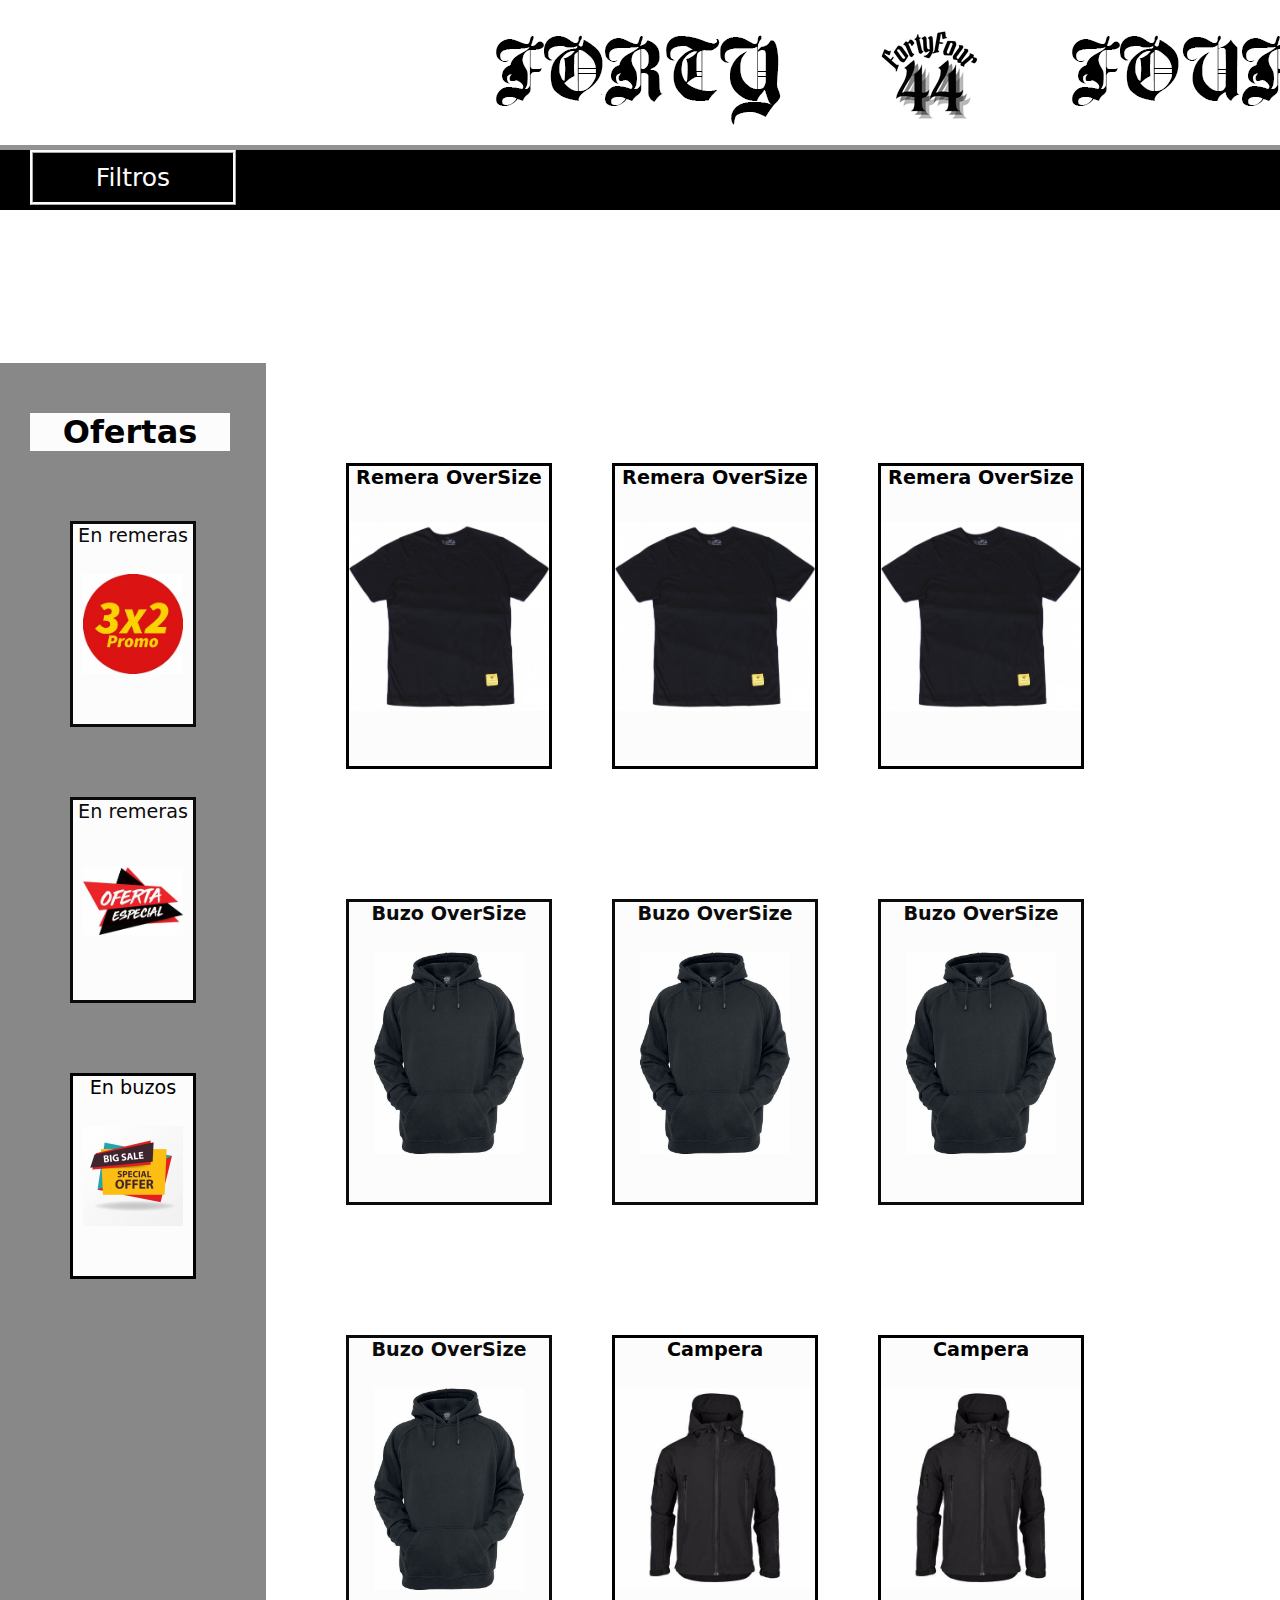
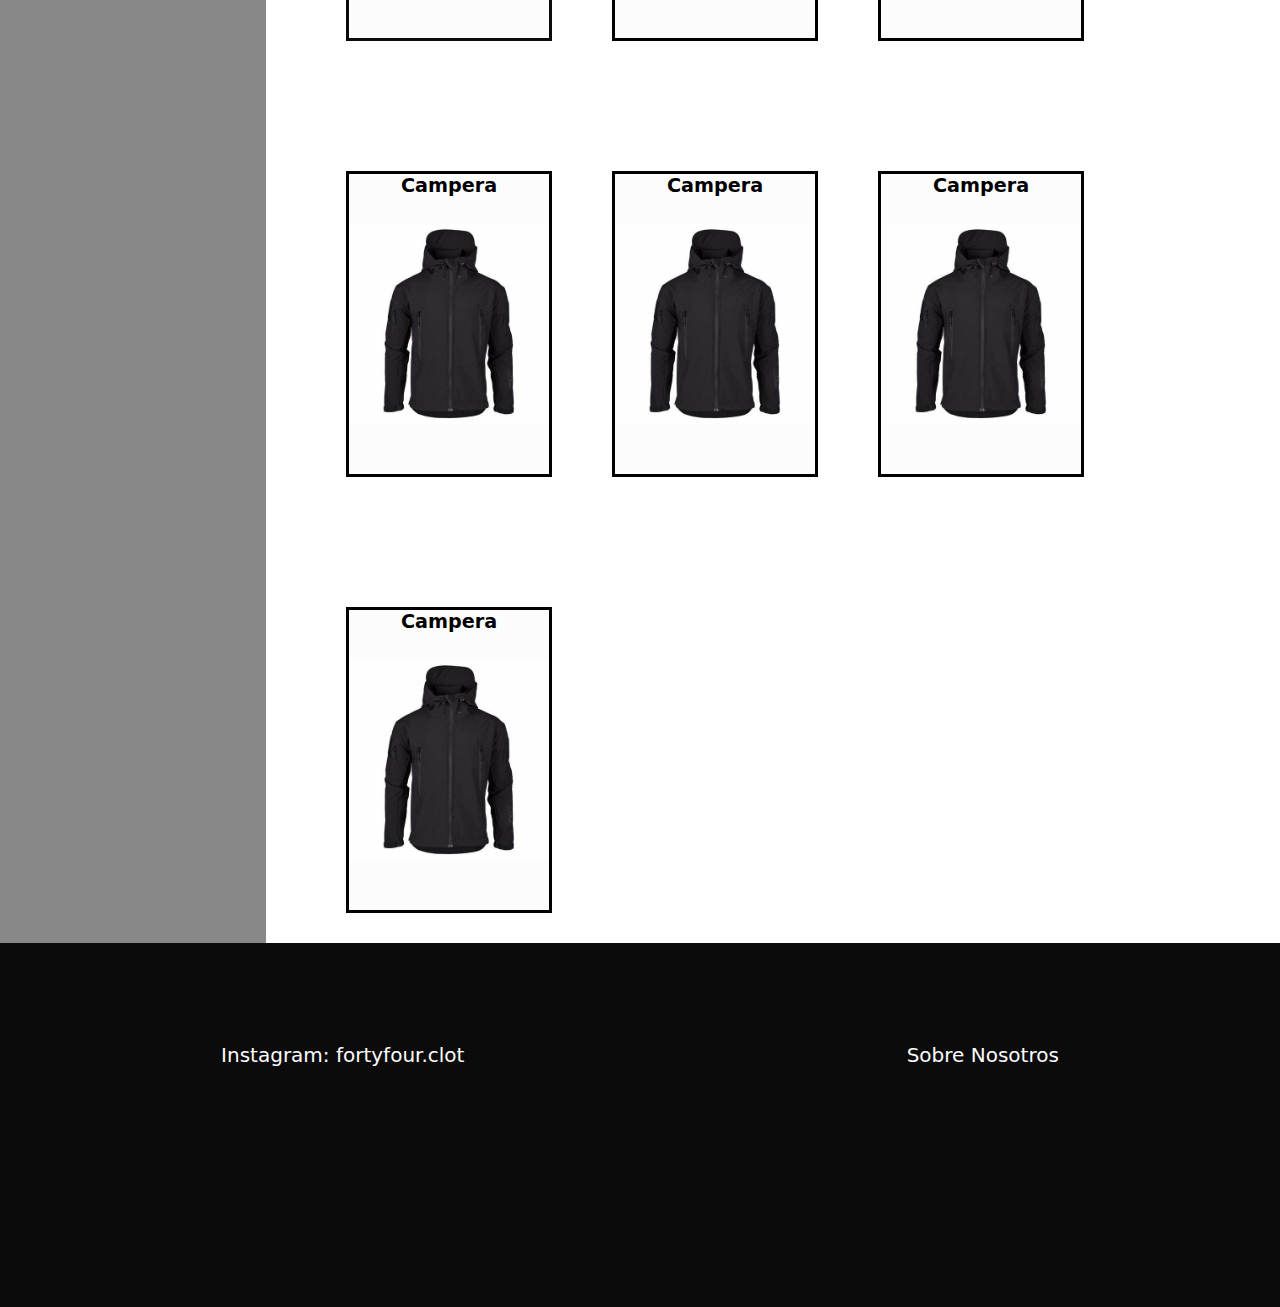
<file: index.html>
<!DOCTYPE html>
<html lang="en">
<head>
    <meta charset="UTF-8">
    <meta http-equiv="X-UA-Compatible" content="IE=edge">
    <meta name="viewport" content="width=device-width, initial-scale=1.0">
    <link rel="stylesheet" href="CSS/styles.css">
    <title>Forty Four</title>
</head>
<body>
    <section>
        <header><img alt="Logo de la empresa" id="versiondesktop" src="Media/Fondoheader.png">
            <!--Filtros de productos-->
        <ul>
            <li><a href="index.html">Filtros</a>
        <ul> 
            <li><a href="pages/Camperas.html">Camperas</a></li>
            <li><a href="pages/Hoodies.html">Buzos</a></li>
            <li><a href="pages/Remeras.html">Remeras</a></li>
        </ul>
        </li>
        </ul>
        
    </header>
    <!--Mas vendidos-->
    <div class="Masvendidos">
        <aside>
            <h1>Ofertas</h1>
            <p class="ofertas1">En remeras</p>
            <p class="ofertas2">En remeras</p>
            <p class="ofertas3">En buzos</p>
        

            
        </aside> 

    </div>
    <!--Productos-->
    <div class="productos">
        
        <p class="productosremeras"><strong>Remera OverSize</strong></p>
        <p class="productosremeras"><strong>Remera OverSize</strong></p>
        <p class="productosremeras"><strong>Remera OverSize</strong></p>
        <p class="productosbuzos"><strong>Buzo OverSize</strong></p>
        <p class="productosbuzos"><strong>Buzo OverSize</strong></p>
        <p class="productosbuzos"><strong>Buzo OverSize</strong></p>
        <p class="productosbuzos"><strong>Buzo OverSize</strong></p>
        <p class="productoscamperas"><strong>Campera</strong></p>
        <p class="productoscamperas"><strong>Campera</strong></p>
        <p class="productoscamperas"><strong>Campera</strong></p>
        <p class="productoscamperas"><strong>Campera</strong></p>
        <p class="productoscamperas"><strong>Campera</strong></p>
        <p class="productoscamperas"><strong>Campera</strong></p>


    </div>

    <footer><a href="https://www.instagram.com/fortyfour.clot/">Instagram: fortyfour.clot</a> <a href="pages/Sobrenosotros.html">Sobre Nosotros</a></footer>


</section>  


</body>
</html>
</file>
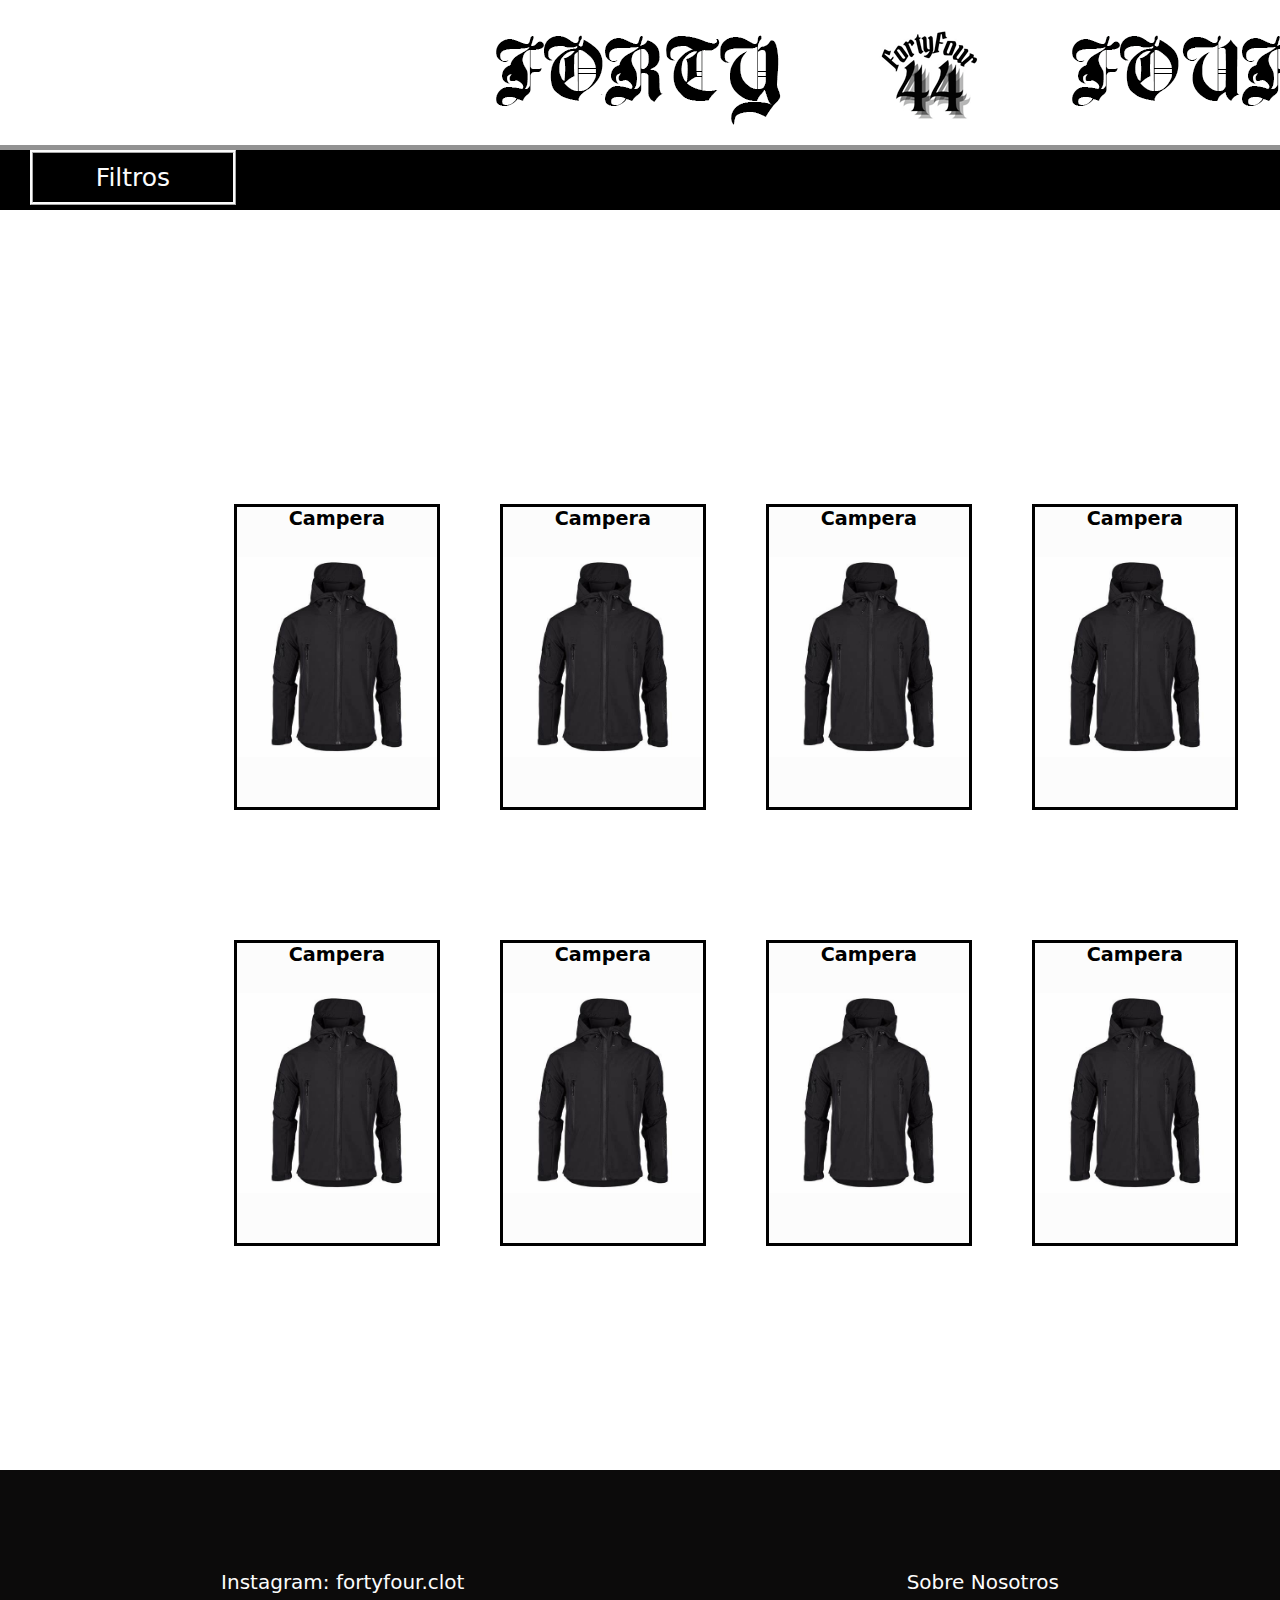
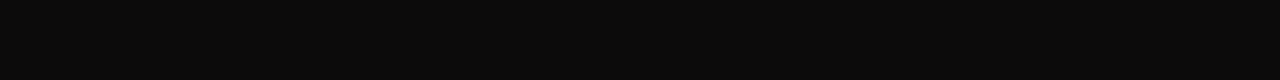
<file: pages/Camperas.html>
<!DOCTYPE html>
<html lang="en">
<head>
    <meta charset="UTF-8">
    <meta http-equiv="X-UA-Compatible" content="IE=edge">
    <meta name="viewport" content="width=device-width, initial-scale=1.0">
    <link rel="stylesheet" href="../CSS/styles.css">
    <title>Forty Four</title>
</head>
<body>
    <section class="productosespecificos">
        <header><img alt="Logo de la empresa" id="versiondesktop" src="../Media/Fondoheader.png">
            <!--Filtros de productos-->
        <ul>
            <li><a href="../index.html">Filtros</a>
        <ul> 
            <li><a href="Camperas.html">Camperas</a></li>
            <li><a href="Hoodies.html">Buzos</a></li>
            <li><a href="Remeras.html">Remeras</a></li>
        </ul>
        </li>
        </ul>
        
    </header>

    <!--Productos-->
    <div class="catalogo">
        
        
        <p class="productoscamperas"><strong>Campera</strong></p>
        <p class="productoscamperas"><strong>Campera</strong></p>
        <p class="productoscamperas"><strong>Campera</strong></p>
        <p class="productoscamperas"><strong>Campera</strong></p>
        <p class="productoscamperas"><strong>Campera</strong></p>
        <p class="productoscamperas"><strong>Campera</strong></p>
        <p class="productoscamperas"><strong>Campera</strong></p>
        <p class="productoscamperas"><strong>Campera</strong></p>
        
        


    </div>

    <footer><a href="https://www.instagram.com/fortyfour.clot/">Instagram: fortyfour.clot</a> <a href="Sobrenosotros.html">Sobre Nosotros</a></footer>


</section>  


</body>
</html>
</file>
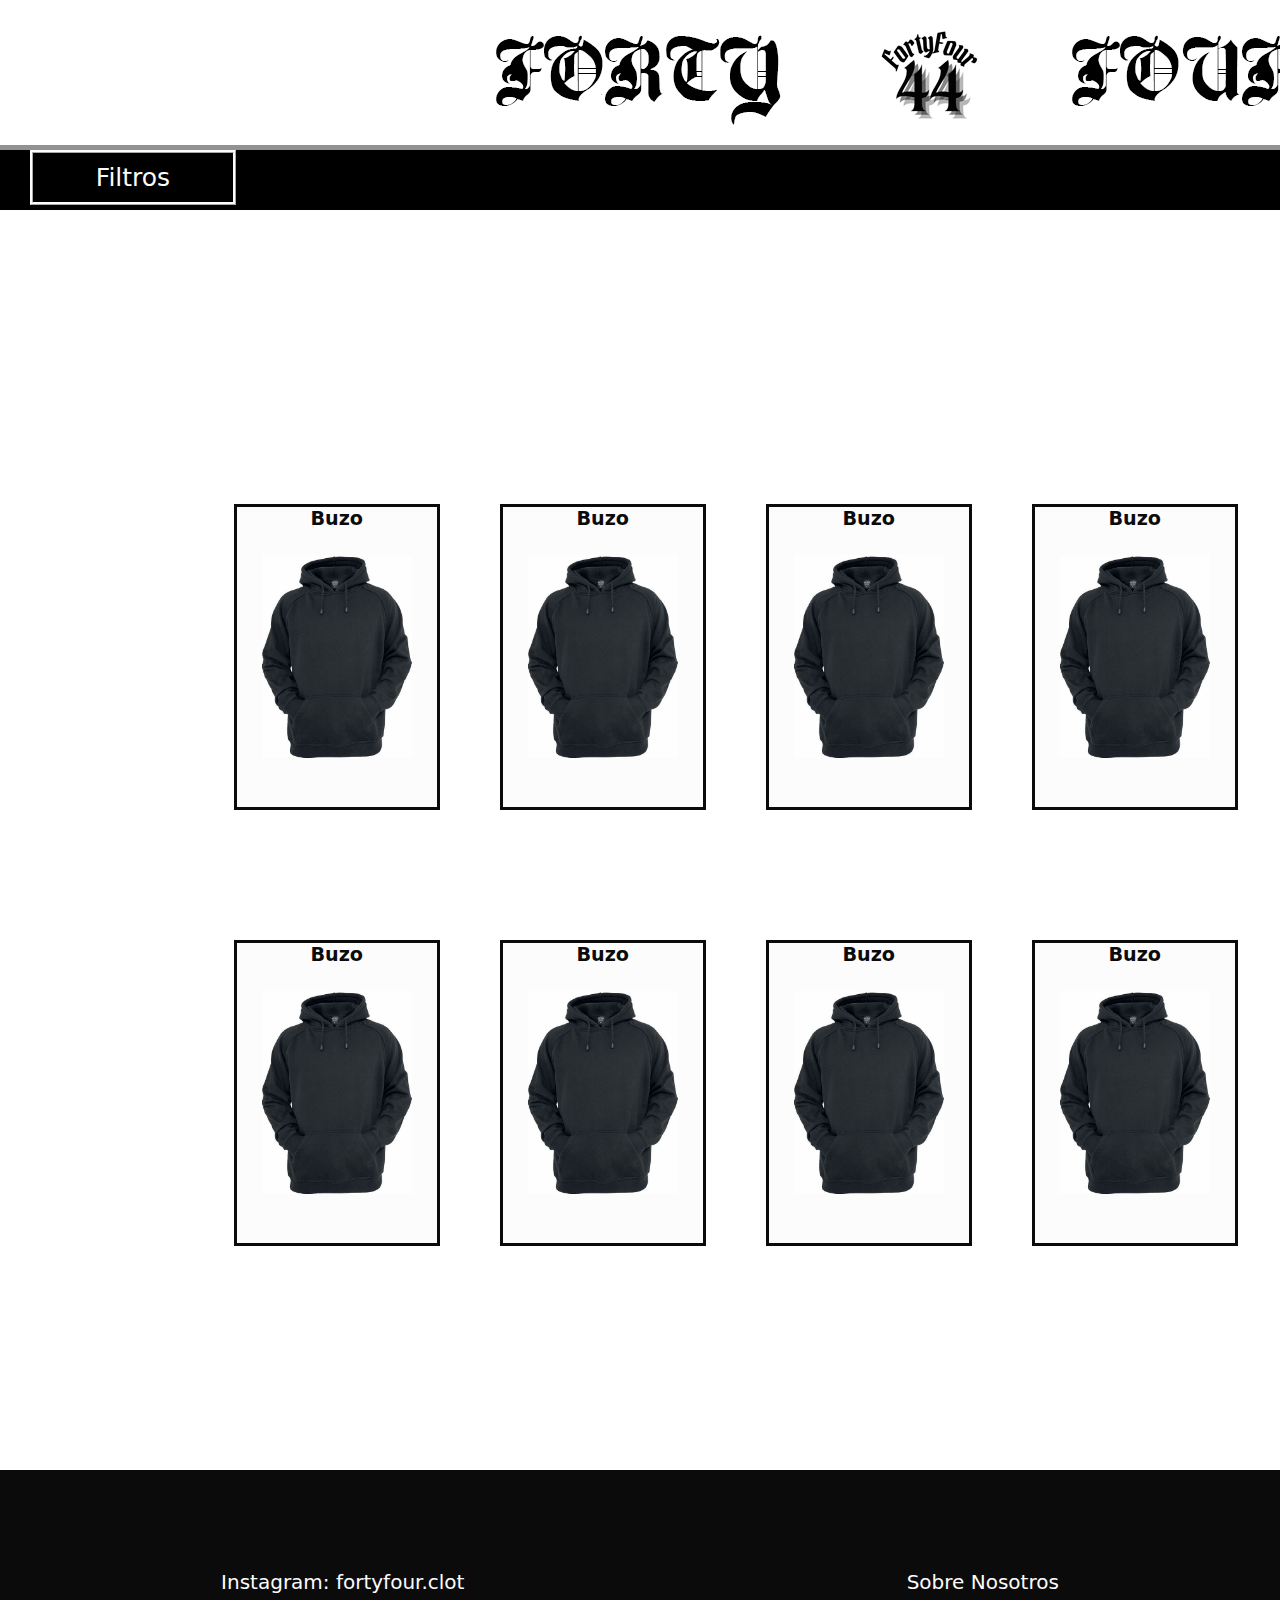
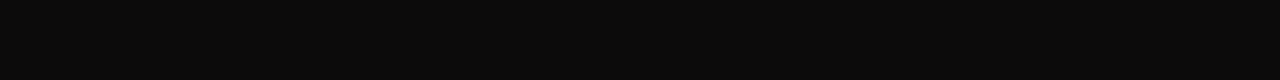
<file: pages/Hoodies.html>
<!DOCTYPE html>
<html lang="en">
<head>
    <meta charset="UTF-8">
    <meta http-equiv="X-UA-Compatible" content="IE=edge">
    <meta name="viewport" content="width=device-width, initial-scale=1.0">
    <link rel="stylesheet" href="../CSS/styles.css">
    <title>Forty Four</title>
</head>
<body>
    <section class="productosespecificos">
        <header><img alt="Logo de la empresa" id="versiondesktop" src="../Media/Fondoheader.png">
            <!--Filtros de productos-->
        <ul>
            <li><a href="../index.html">Filtros</a>
        <ul> 
            <li><a href="Camperas.html">Camperas</a></li>
            <li><a href="Hoodies.html">Buzos</a></li>
            <li><a href="Remeras.html">Remeras</a></li>
        </ul>
        </li>
        </ul>
        
    </header>

    <!--Productos-->
    <div class="catalogo">
        
        
        <p class="productosbuzos"><strong>Buzo</strong></p>
        <p class="productosbuzos"><strong>Buzo</strong></p>
        <p class="productosbuzos"><strong>Buzo</strong></p>
        <p class="productosbuzos"><strong>Buzo</strong></p>
        <p class="productosbuzos"><strong>Buzo</strong></p>
        <p class="productosbuzos"><strong>Buzo</strong></p>
        <p class="productosbuzos"><strong>Buzo</strong></p>
        <p class="productosbuzos"><strong>Buzo</strong></p>
        
        


    </div>

    <footer><a href="https://www.instagram.com/fortyfour.clot/">Instagram: fortyfour.clot</a> <a href="Sobrenosotros.html">Sobre Nosotros</a></footer>


</section>  


</body>
</html>
</file>
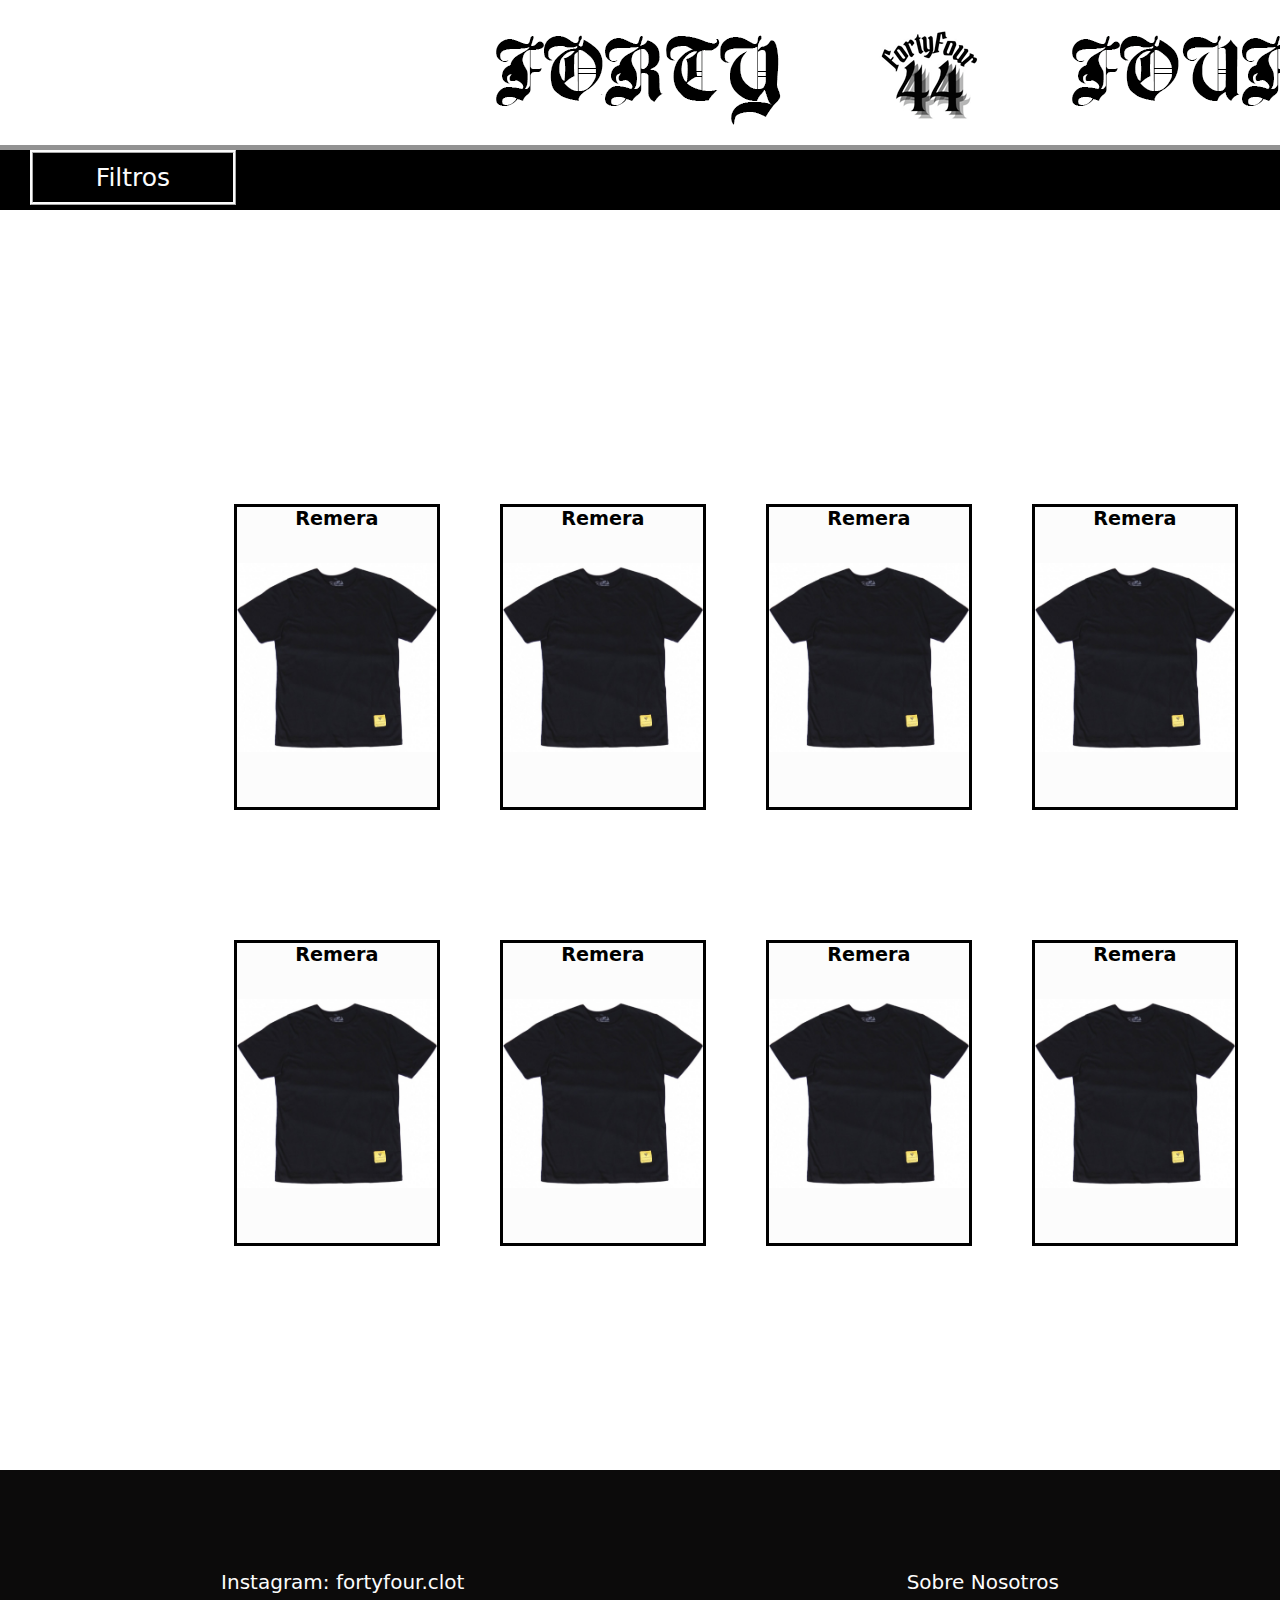
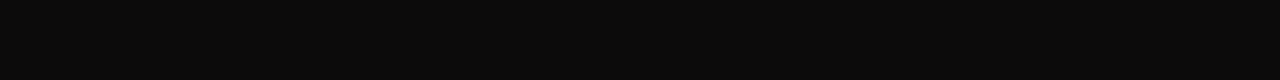
<file: pages/Remeras.html>
<!DOCTYPE html>
<html lang="en">
<head>
    <meta charset="UTF-8">
    <meta http-equiv="X-UA-Compatible" content="IE=edge">
    <meta name="viewport" content="width=device-width, initial-scale=1.0">
    <link rel="stylesheet" href="../CSS/styles.css">
    <title>Forty Four</title>
</head>
<body>
    <section class="productosespecificos">
        <header><img alt="Logo de la empresa" id="versiondesktop" src="../Media/Fondoheader.png">
            <!--Filtros de productos-->
        <ul>
            <li><a href="../index.html">Filtros</a>
        <ul> 
            <li><a href="Camperas.html">Camperas</a></li>
            <li><a href="Hoodies.html">Buzos</a></li>
            <li><a href="Remeras.html">Remeras</a></li>
        </ul>
        </li>
        </ul>
        
    </header>

    <!--Productos-->
    <div class="catalogo">
        
        
        <p class="productosremeras"><strong>Remera</strong></p>
        <p class="productosremeras"><strong>Remera</strong></p>
        <p class="productosremeras"><strong>Remera</strong></p>
        <p class="productosremeras"><strong>Remera</strong></p>
        <p class="productosremeras"><strong>Remera</strong></p>
        <p class="productosremeras"><strong>Remera</strong></p>
        <p class="productosremeras"><strong>Remera</strong></p>
        <p class="productosremeras"><strong>Remera</strong></p>
        
        


    </div>

    <footer><a href="https://www.instagram.com/fortyfour.clot/">Instagram: fortyfour.clot</a> <a href="Sobrenosotros.html">Sobre Nosotros</a></footer>


</section>  


</body>
</html>
</file>
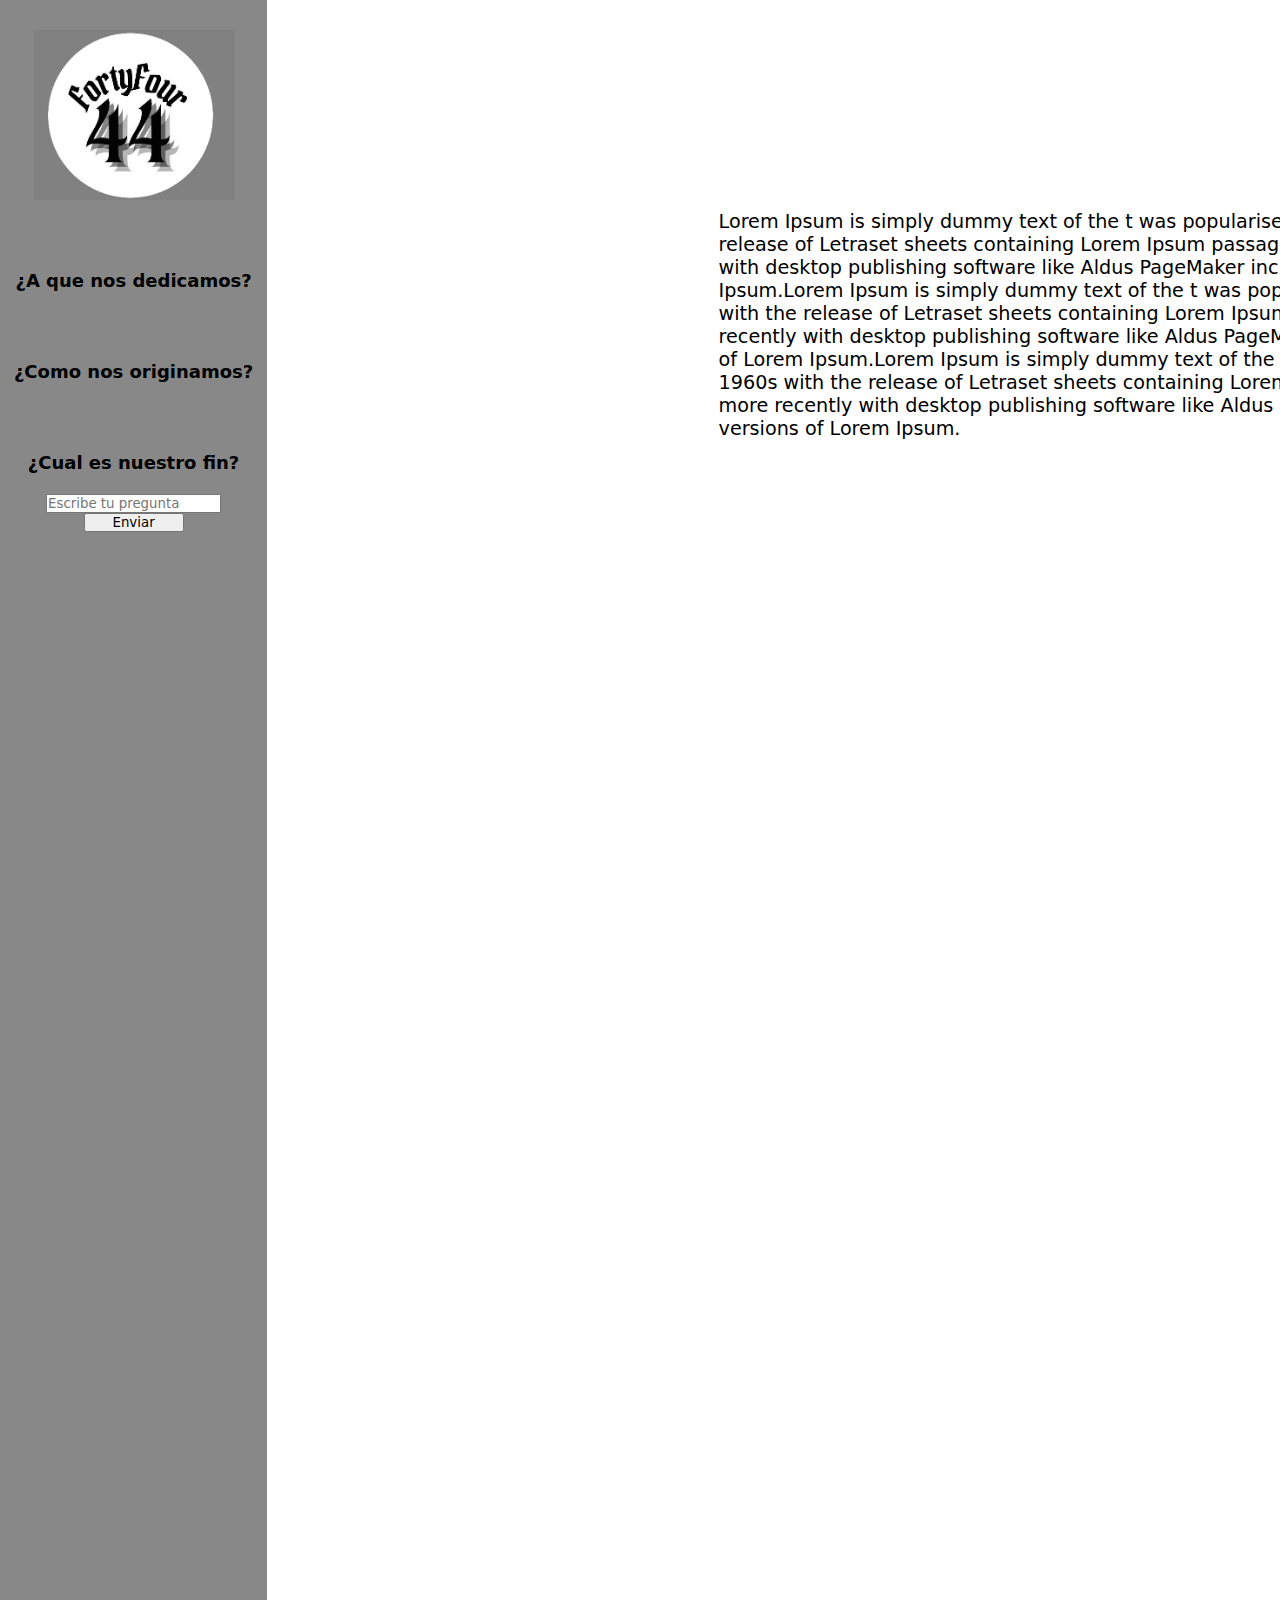
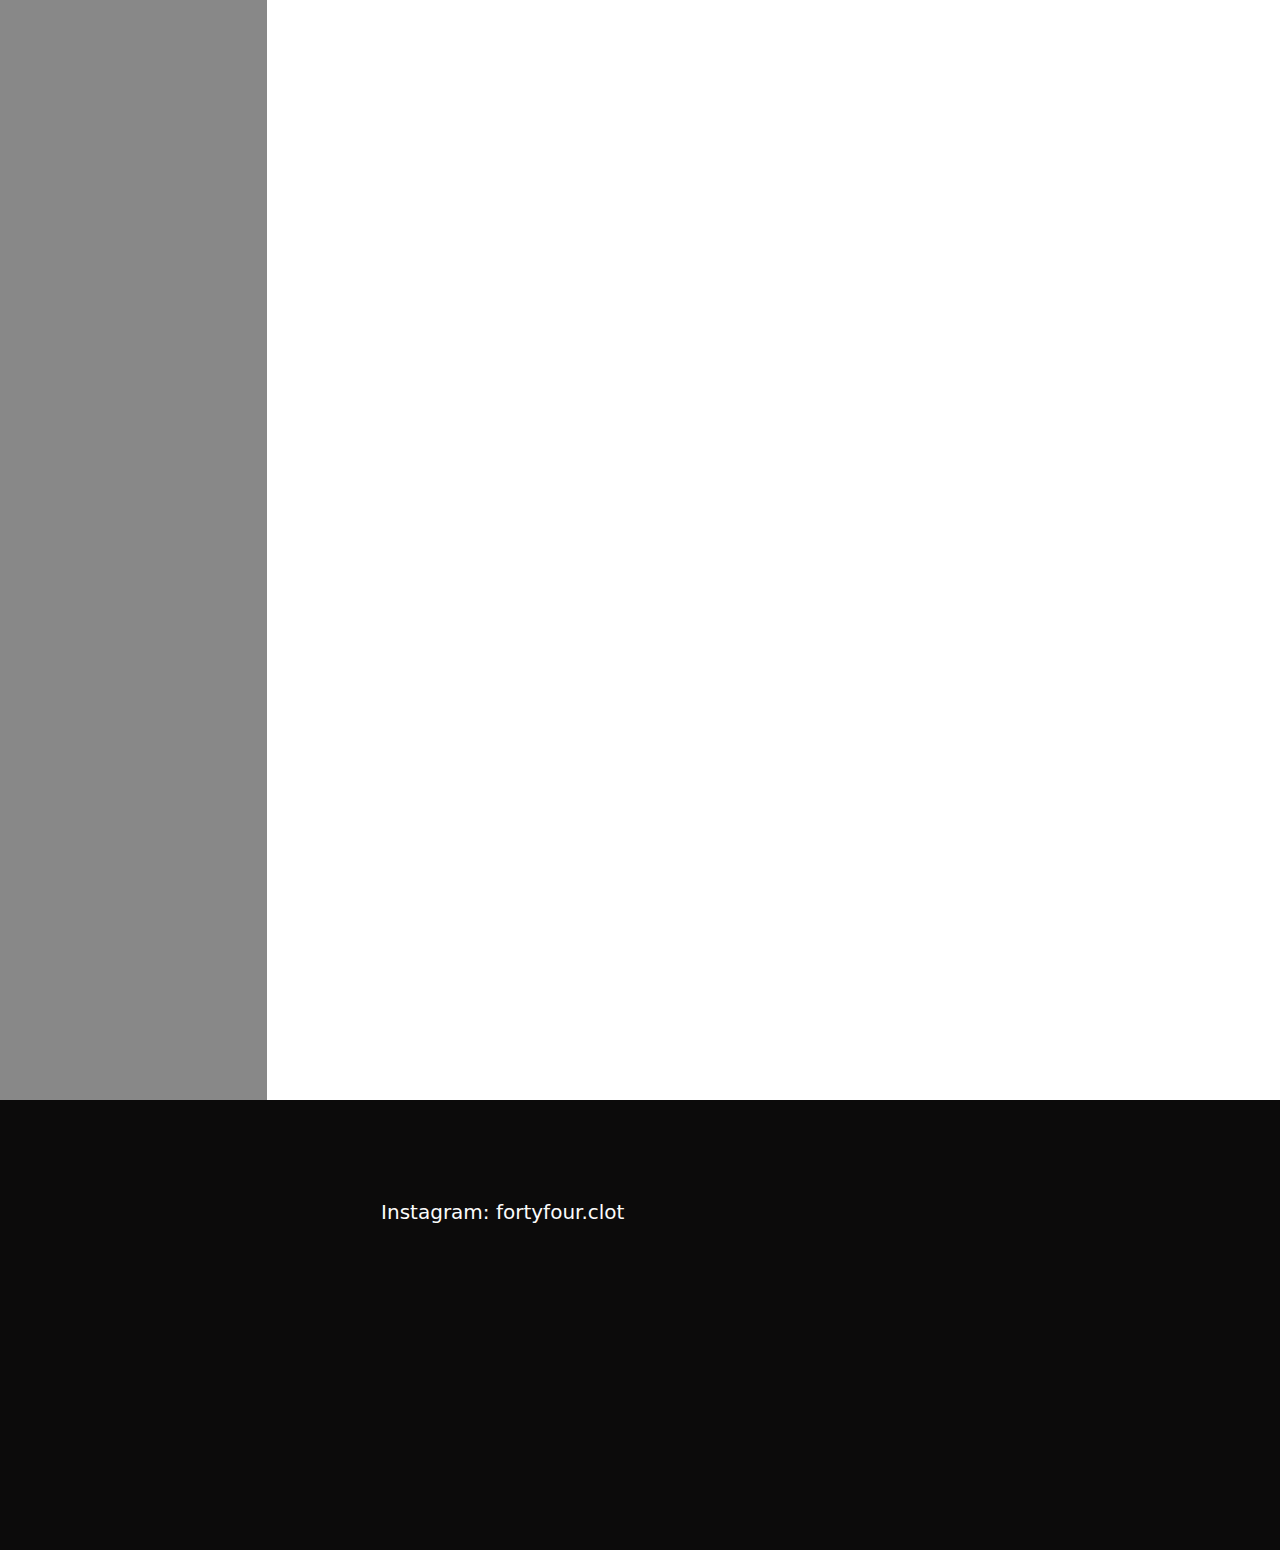
<file: pages/Sobrenosotros.html>
<!DOCTYPE html>
<html lang="en">
<head>
    <meta charset="UTF-8">
    <meta http-equiv="X-UA-Compatible" content="IE=edge">
    <meta name="viewport" content="width=device-width, initial-scale=1.0">
    <link rel="stylesheet" href="../CSS/styles.css">
    <title>Sobre Nosotros</title>
</head>

<body>
    <section class="sobrenosotros">
        <!--Enlaces dentro de la pagina-->
        
        <aside class="preguntasfrecuentes">
            <img src="../Media/LogoSN.png">
            <p><strong>¿A que nos dedicamos?</strong></p>
            <p><strong>¿Como nos originamos?</strong></p>
            <p><strong>¿Cual es nuestro fin?</strong></p>
            <br>
            <input type="text" placeholder="Escribe tu pregunta"><button>Enviar</button>
          
        </aside>

        <p id="info">Lorem Ipsum is simply dummy text of the t was popularised in the 1960s with the release of Letraset sheets containing Lorem Ipsum passages, and more recently with desktop publishing software like Aldus PageMaker including versions of Lorem Ipsum.Lorem Ipsum is simply dummy text of the t was popularised in the 1960s with the release of Letraset sheets containing Lorem Ipsum passages, and more recently with desktop publishing software like Aldus PageMaker including versions of Lorem Ipsum.Lorem Ipsum is simply dummy text of the t was popularised in the 1960s with the release of Letraset sheets containing Lorem Ipsum passages, and more recently with desktop publishing software like Aldus PageMaker including versions of Lorem Ipsum.</p>
        <!--Pie de pagina-->
        <footer class="piedepagina">
            <a href="https://www.instagram.com/fortyfour.clot/">Instagram: fortyfour.clot</a> <a href="Sobrenosotros.html">Sobre Nosotros</a>
        </footer>

    </section>  
</body>

</html>
</file>
<file: CSS/styles.css>
/*Variables*/
* {
  padding: 0%;
  margin: 0%;
  font-family: system-ui, -apple-system, BlinkMacSystemFont, "Segoe UI", Roboto, Oxygen, Ubuntu, Cantarell, "Open Sans", "Helvetica Neue", sans-serif;
}

section {
  display: grid;
  grid-template-columns: 1fr 7fr;
  grid-template-rows: 1fr 3fr 3fr 1fr;
  grid-template-areas: "header header" "Masvendidos productos" "Masvendidos productos" "footer footer";
  -moz-column-gap: 50px;
       column-gap: 50px;
}
section a {
  text-decoration: none;
  color: #FCFCFC;
}
section header {
  display: flex;
  flex-wrap: wrap;
  flex-direction: column;
  grid-area: header;
  background-color: black;
  height: 210px;
}
section header ul {
  list-style: none;
  text-align: center;
  margin-left: 30px;
  width: 200px;
  background-color: black;
  border: 3px;
  border-style: ridge;
  border-color: #FCFCFC;
}
section header ul ul {
  position: absolute;
  display: none;
}
section header ul ul li {
  display: block;
}
section header ul:hover ul {
  display: block;
}
section header li {
  display: inline-block;
  position: relative;
  font-size: 25px;
  padding: 10px;
}
section header li:hover ul {
  display: block;
}
section .Masvendidos {
  display: grid;
  grid-area: Masvendidos;
  background-color: #888888;
  display: flex;
  flex-direction: column;
}
section .Masvendidos h1 {
  margin-top: 50px;
  display: flex;
  justify-content: center;
  font-size: xx-large;
  background-color: #FCFCFC;
  width: 200px;
  margin-left: 30px;
}
section .Masvendidos .ofertas1 {
  background-color: #FCFCFC;
  width: 120px;
  height: 200px;
  margin: 70px;
  background-image: url(../Media/Oferta.jpg);
  background-position-x: center;
  background-position-y: center;
  background-repeat: no-repeat;
  background-size: 100px;
  background-color: #FCFCFC;
  border: 3px;
  border-style: solid;
  justify-content: center;
  color: #0C0B0B;
  font-size: larger;
  text-align: center;
}
section .Masvendidos .ofertas2 {
  background-color: #FCFCFC;
  width: 120px;
  height: 200px;
  margin: 70px;
  background-image: url(../Media/Oferta2.jpg);
  background-position-x: center;
  background-position-y: center;
  background-repeat: no-repeat;
  background-size: 100px;
  background-color: #FCFCFC;
  border: 3px;
  border-style: solid;
  justify-content: center;
  color: #0C0B0B;
  font-size: larger;
  text-align: center;
}
section .Masvendidos .ofertas3 {
  background-color: #FCFCFC;
  width: 120px;
  height: 200px;
  margin: 70px;
  background-image: url(../Media/Oferta3.jpg);
  background-position-x: center;
  background-position-y: center;
  background-repeat: no-repeat;
  background-size: 100px;
  background-color: #FCFCFC;
  border: 3px;
  border-style: solid;
  justify-content: center;
  color: black;
  font-size: larger;
  text-align: center;
}
section div {
  display: flex;
  grid-area: productos;
  flex-direction: row;
  flex-wrap: wrap;
  align-content: center;
}
section div .productosremeras {
  color: azure;
  display: flex;
  background-color: black;
  justify-content: center;
  width: 200px;
  height: 300px;
  margin: 30px;
  margin-top: 100px;
  background-image: url(../Media/remeraOS.jpg);
  background-position-x: center;
  background-position-y: center;
  background-repeat: no-repeat;
  background-size: 200px;
  background-color: #FCFCFC;
  border: 3px;
  border-style: solid;
  justify-content: center;
  color: black;
  font-size: larger;
}
section div .productosbuzos {
  color: #FCFCFC;
  -moz-column-gap: 50px;
       column-gap: 50px;
  background-color: black;
  width: 200px;
  height: 300px;
  margin: 30px;
  margin-top: 100px;
  background-image: url(../Media/Hoodies.jpg);
  background-position-x: center;
  background-position-y: center;
  background-repeat: no-repeat;
  background-size: 150px;
  background-color: #FCFCFC;
  border: 3px;
  border-style: solid;
  justify-content: center;
  color: #0C0B0B;
  font-size: larger;
  text-align: center;
}
section div .productoscamperas {
  color: #FCFCFC;
  -moz-column-gap: 50px;
       column-gap: 50px;
  background-color: #0C0B0B;
  width: 200px;
  height: 300px;
  margin: 30px;
  margin-top: 100px;
  background-image: url(../Media/Camperas.jpg);
  background-position-x: center;
  background-position-y: center;
  background-repeat: no-repeat;
  background-size: 200px;
  background-color: #FCFCFC;
  border: 3px;
  border-style: solid;
  justify-content: center;
  color: black;
  font-size: larger;
  text-align: center;
}
section footer {
  background-color: #0C0B0B;
  display: flex;
  grid-area: footer;
  color: #FCFCFC;
  flex-direction: row;
  justify-content: space-around;
}
section footer a {
  margin-top: 100px;
  font-size: 20px;
}
section .productosespecificos {
  display: grid;
  grid-template-columns: 1fr 7fr;
  grid-template-rows: 1fr 3fr 3fr 1fr;
  grid-template-areas: "header header" "productos productos" "productos productos" "footer footer";
  -moz-column-gap: 50px;
       column-gap: 50px;
}

.sobrenosotros {
  display: grid;
  grid-template-columns: 1fr 6fr;
  grid-template-rows: 1fr 5fr 1fr;
  grid-template-areas: "aside body" "aside body" "footer footer";
}
.sobrenosotros .preguntasfrecuentes {
  grid-area: aside;
  background-color: #888888;
  height: 2700px;
  display: flex;
  flex-direction: column;
  font-size: large;
  align-items: center;
}
.sobrenosotros p {
  margin-top: 70px;
}
.sobrenosotros img {
  width: 200px;
  align-self: center;
  margin-top: 30px;
}
.sobrenosotros #info {
  margin-top: 200px;
  font-size: larger;
  width: 800px;
  display: flex;
  align-self: center;
  justify-self: center;
}
.sobrenosotros .piedepagina {
  grid-area: footer;
  background-color: black;
  display: flex;
  width: 1920px;
  color: #FCFCFC;
  flex-direction: row;
  justify-content: space-around;
}
.sobrenosotros button {
  width: 100px;
}
.sobrenosotros .piedepagina {
  grid-area: footer;
  background-color: #0C0B0B;
  display: flex;
  width: 1920px;
  color: #FCFCFC;
  flex-direction: row;
  justify-content: space-around;
}
.sobrenosotros button {
  width: 100px;
}/*# sourceMappingURL=styles.css.map */
</file>
